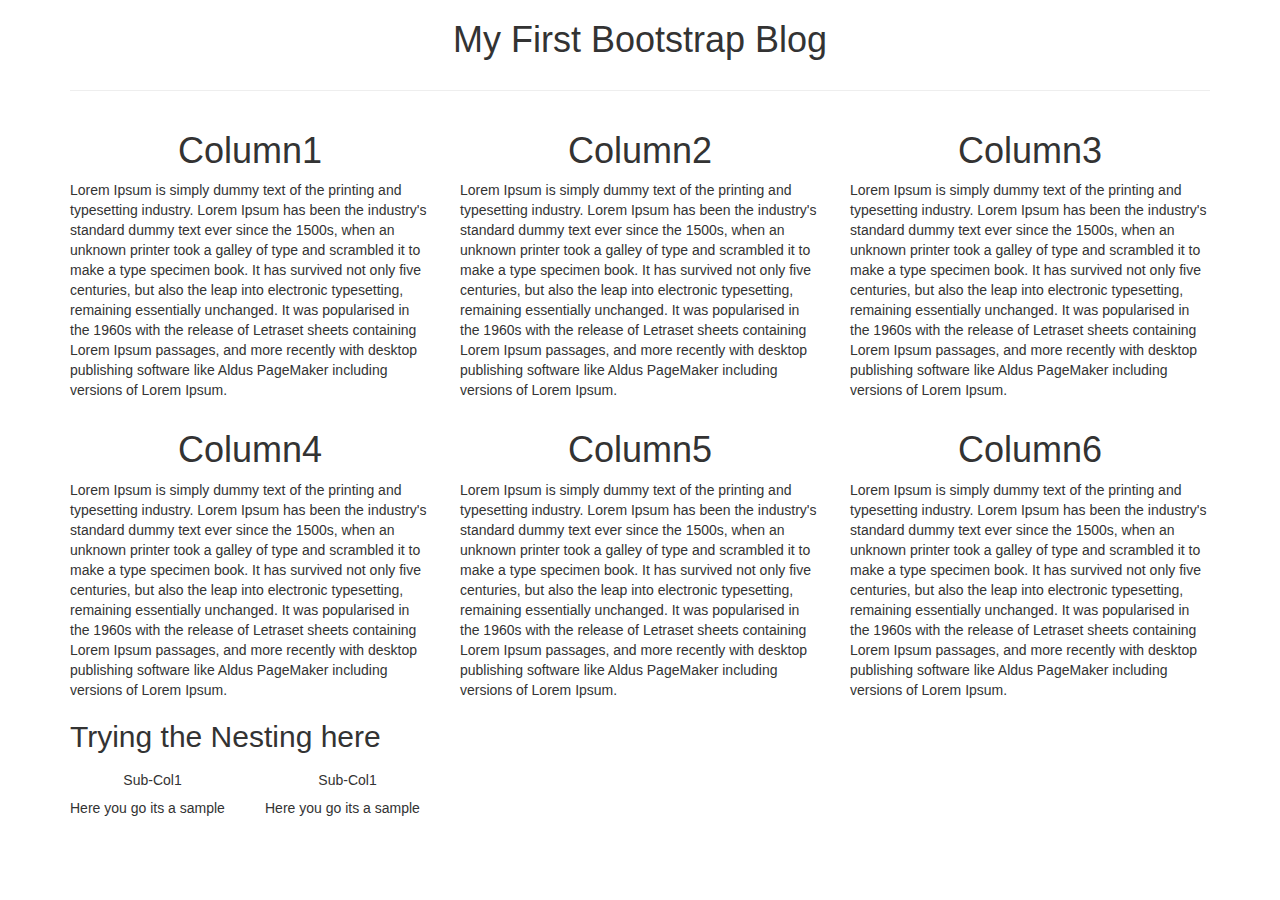
<file: index.html>
<!DOCTYPE html>
<html ng-app="MyApp">

<head>
	<TITLE>Bootstrap</TITLE>
	<link rel="stylesheet" href="css/style.css" />
	<!--<script type="text/javascript" src="https://ajax.googleapis.com/ajax/libs/angularjs/1.3.15/angular.min.js"></script>-->
	<script type="text/javascript" src= "js/angular.min.js"></script>
	<script type="text/javascript" src= "js/app.js"></script>
	<script type="text/javascript" src= "js/jquery.min.js"></script>
	<script type="text/javascript" src= "bootstrap/js/bootstrap.min.js"></script>
	<link rel="stylesheet" type="text/css" href="bootstrap/css/bootstrap.min.css" >
	<link rel="stylesheet" type="text/css" href="css/style.css" >
	
	
</head>

<body ng-controller = "StoreController as store">
	<!-- Boot Strap a solid container which encloses all the div elements-->
	<div class="container">
		<div class="row">
			<div class="col-md-12 text-center col1"> <!-- A total of 12 blocks in which we cover the first 6 blocks xs-extra small
											sm-small, md-medium, lg-large ..Keep on appeding the devices as shown in 
											example-->
											<h1>My First Bootstrap Blog</h1>
										</div>
									</div>
									<hr/>
									<div class="row">
										<div class="col-md-4 col-sm-6 col-xs-12 col2"> <!-- For small devices it's 6 boxes for extra small boxes its 12 boxes-->
											<h1 class="subHead">Column1</h1>
											<p>Lorem Ipsum is simply dummy text of the printing and typesetting industry. Lorem Ipsum has been the industry's standard dummy text ever since the 1500s, when an unknown printer took a galley of type and scrambled it to make a type specimen book. It has survived not only five centuries, but also the leap into electronic typesetting, remaining essentially unchanged. It was popularised in the 1960s with the release of Letraset sheets containing Lorem Ipsum passages, and more recently with desktop publishing software like Aldus PageMaker including versions of Lorem Ipsum.</p>
										</div>

										<div class="col-md-4 col-sm-6 col-xs-12 col2"> <!-- For small devices it's 6 boxes for extra small boxes its 12 boxes-->
											<h1 class="subHead">Column2</h1>
											<p>Lorem Ipsum is simply dummy text of the printing and typesetting industry. Lorem Ipsum has been the industry's standard dummy text ever since the 1500s, when an unknown printer took a galley of type and scrambled it to make a type specimen book. It has survived not only five centuries, but also the leap into electronic typesetting, remaining essentially unchanged. It was popularised in the 1960s with the release of Letraset sheets containing Lorem Ipsum passages, and more recently with desktop publishing software like Aldus PageMaker including versions of Lorem Ipsum.</p>
										</div>

										<div class="col-md-4 col-sm-6 col-xs-12 col2"> <!-- For small devices it's 6 boxes for extra small boxes its 12 boxes-->
											<h1 class="subHead">Column3</h1>
											<p>Lorem Ipsum is simply dummy text of the printing and typesetting industry. Lorem Ipsum has been the industry's standard dummy text ever since the 1500s, when an unknown printer took a galley of type and scrambled it to make a type specimen book. It has survived not only five centuries, but also the leap into electronic typesetting, remaining essentially unchanged. It was popularised in the 1960s with the release of Letraset sheets containing Lorem Ipsum passages, and more recently with desktop publishing software like Aldus PageMaker including versions of Lorem Ipsum.</p>
										</div>

										
										<div class="col-md-4 col-sm-6 col-xs-12 col2">
											<h1 class="subHead">Column4</h1>
											<p>Lorem Ipsum is simply dummy text of the printing and typesetting industry. Lorem Ipsum has been the industry's standard dummy text ever since the 1500s, when an unknown printer took a galley of type and scrambled it to make a type specimen book. It has survived not only five centuries, but also the leap into electronic typesetting, remaining essentially unchanged. It was popularised in the 1960s with the release of Letraset sheets containing Lorem Ipsum passages, and more recently with desktop publishing software like Aldus PageMaker including versions of Lorem Ipsum.</p>

											<h2>Trying the Nesting here</h2>
											<div class="row">
												<div class="col-md-6 col-sm-6 col-xs-12">
													<h5>Sub-Col1</h5>
													<p>Here you go its a sample</p>
												</div>
												<div class="col-md-6 col-sm-6 col-xs-12">
													<h5>Sub-Col1</h5>
													<p>Here you go its a sample</p>
												</div>
											</div>
										</div>
										<div class="col-md-4 col-sm-6 col-xs-12 col2">
											<h1 class="subHead">Column5</h1>
											<p>Lorem Ipsum is simply dummy text of the printing and typesetting industry. Lorem Ipsum has been the industry's standard dummy text ever since the 1500s, when an unknown printer took a galley of type and scrambled it to make a type specimen book. It has survived not only five centuries, but also the leap into electronic typesetting, remaining essentially unchanged. It was popularised in the 1960s with the release of Letraset sheets containing Lorem Ipsum passages, and more recently with desktop publishing software like Aldus PageMaker including versions of Lorem Ipsum.</p>
										</div>
										<div class="col-md-4 col-sm-6 col-xs-12 col2">
											<h1 class="subHead">Column6</h1>
											<p>Lorem Ipsum is simply dummy text of the printing and typesetting industry. Lorem Ipsum has been the industry's standard dummy text ever since the 1500s, when an unknown printer took a galley of type and scrambled it to make a type specimen book. It has survived not only five centuries, but also the leap into electronic typesetting, remaining essentially unchanged. It was popularised in the 1960s with the release of Letraset sheets containing Lorem Ipsum passages, and more recently with desktop publishing software like Aldus PageMaker including versions of Lorem Ipsum.</p>
										</div>

									</div>
									
									
									
								</body>

								</html>
</file>
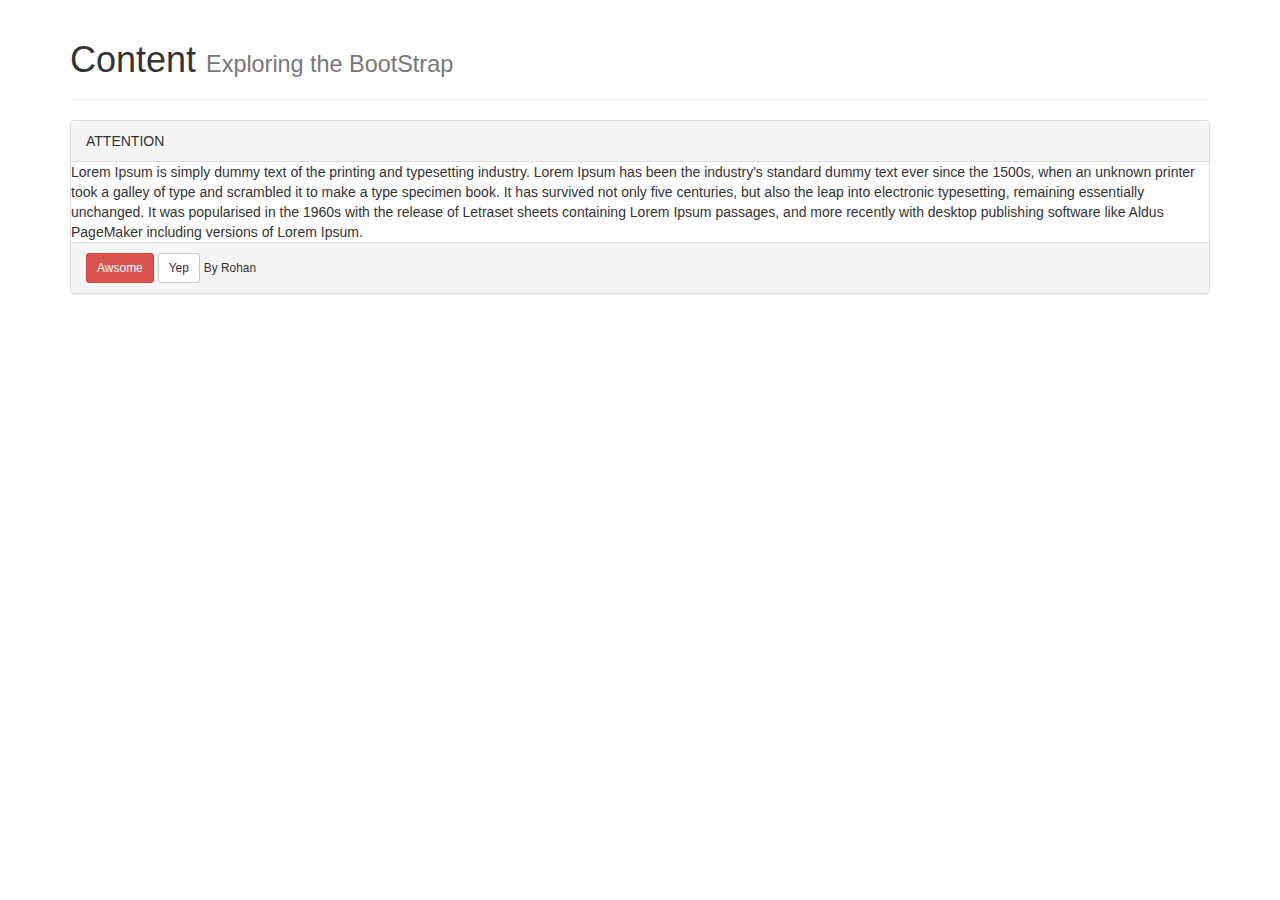
<file: pageHead.html>
<html>
<head>
	<TITLE>This Page Header</TITLE>
	<link rel="stylesheet" href="css/style.css" />
	<script type="text/javascript" src= "js/angular.min.js"></script>
	<script type="text/javascript" src= "js/app.js"></script>
	<script type="text/javascript" src= "js/jquery.min.js"></script>
	<script type="text/javascript" src= "bootstrap/js/bootstrap.min.js"></script>
	<link rel="stylesheet" type="text/css" href="bootstrap/css/bootstrap.min.css" >
	<link rel="stylesheet" type="text/css" href="css/style.css" >
</head>
<body>
	<div class="container">
		<div class="page-header">
			<h1> Content <small>Exploring the BootStrap</small> </h1>
		</div>

		<div class="panel panel-default">
			<div class="panel-heading">
				ATTENTION
			</div>
			<div class="panel=body">
				Lorem Ipsum is simply dummy text of the printing and typesetting industry. Lorem Ipsum has been the industry's standard dummy text ever since the 1500s, when an unknown printer took a galley of type and scrambled it to make a type specimen book. It has survived not only five centuries, but also the leap into electronic typesetting, remaining essentially unchanged. It was popularised in the 1960s with the release of Letraset sheets containing Lorem Ipsum passages, and more recently with desktop publishing software like Aldus PageMaker including versions of Lorem Ipsum.
			</div>
			<div class="panel-footer">
				<a href="#" class="btn btn-danger btn-sm">Awsome</a>
				<a href="#" class="btn btn-default btn-sm">Yep</a>
				<small>By Rohan</small>
			</div>

		</div>

	</div>



</body>
</html>
</file>
<file: css/style.css>
/*.col1{
	background: blue;
}
.col2{
	background: red;
}
.col3{
	background: green;
}
.col4{
	background: yellow;
}*/
.subHead{
	text-align: center;
}
.p, h5{
	text-align: center;
}
</file>
